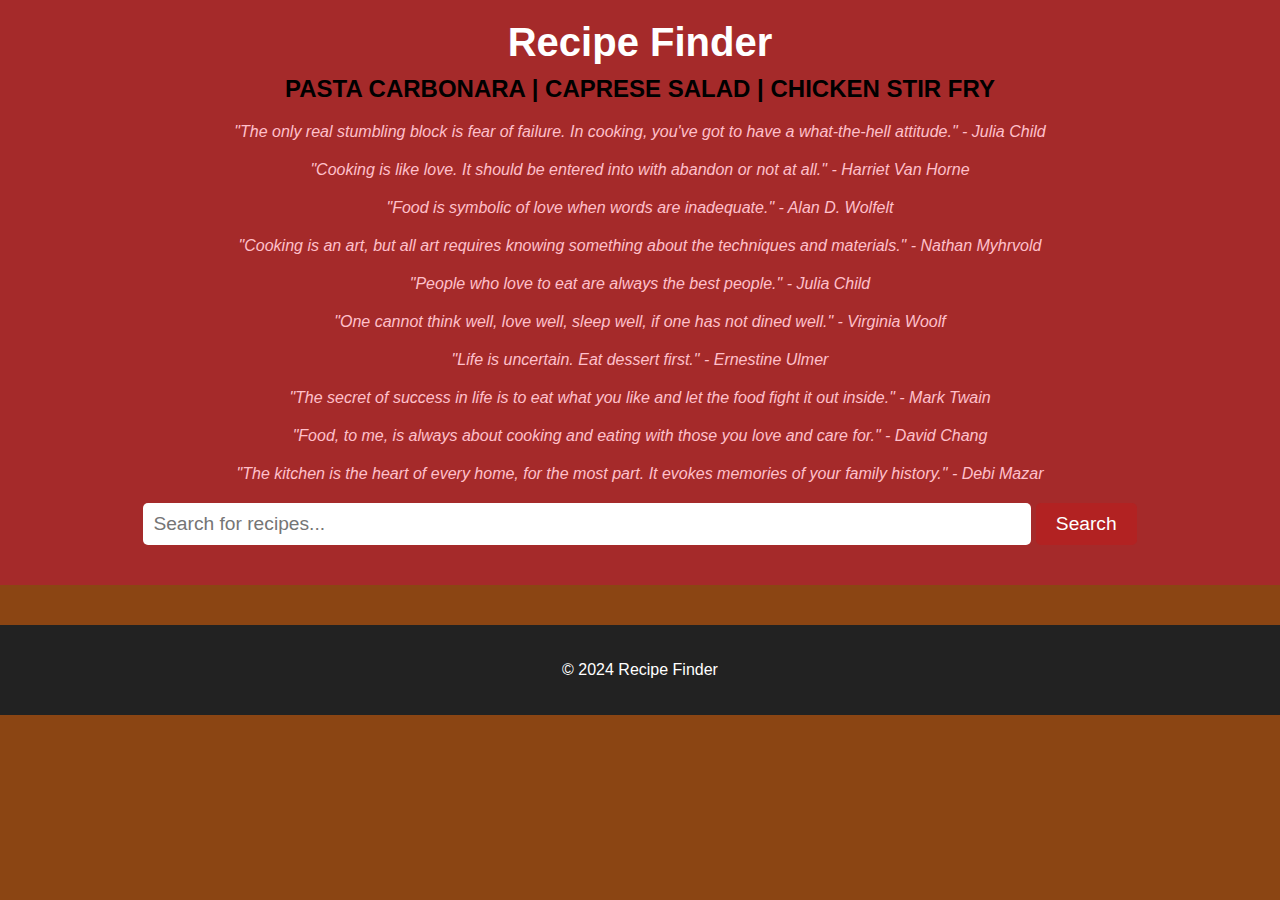
<file: index.html>
<!DOCTYPE html>
<html lang="en">
<head>
    <meta charset="UTF-8">
    <meta name="viewport" content="width=device-width, initial-scale=1.0">
    <title>Recipe Finder</title>
    <link rel="stylesheet" href="styles.css"> <!-- Link to external CSS -->
</head>
<body>
    <header>
        <h1>Recipe Finder</h1>
        <h2 class="subheading">Pasta Carbonara | Caprese Salad | Chicken Stir Fry</h2> <!-- Updated subheading -->
        <p class="quote">"The only real stumbling block is fear of failure. In cooking, you've got to have a what-the-hell attitude." - Julia Child</p>
        <p class="quote">"Cooking is like love. It should be entered into with abandon or not at all." - Harriet Van Horne</p>
        <p class="quote">"Food is symbolic of love when words are inadequate." - Alan D. Wolfelt</p>
        <p class="quote">"Cooking is an art, but all art requires knowing something about the techniques and materials." - Nathan Myhrvold</p>
        <p class="quote">"People who love to eat are always the best people." - Julia Child</p>
        <p class="quote">"One cannot think well, love well, sleep well, if one has not dined well." - Virginia Woolf</p>
        <p class="quote">"Life is uncertain. Eat dessert first." - Ernestine Ulmer</p>
        <p class="quote">"The secret of success in life is to eat what you like and let the food fight it out inside." - Mark Twain</p>
        <p class="quote">"Food, to me, is always about cooking and eating with those you love and care for." - David Chang</p>
        <p class="quote">"The kitchen is the heart of every home, for the most part. It evokes memories of your family history." - Debi Mazar</p>
        <!-- Search bar -->
        <input type="text" id="searchInput" placeholder="Search for recipes...">
        <button id="searchButton">Search</button>
    </header>
    <main id="recipeResults">
        <!-- Search results will be displayed here -->
    </main>
    <footer>
        <p>&copy; 2024 Recipe Finder</p>
    </footer>
    <script src="script.js"></script> <!-- Link to external JavaScript -->
</body>
</html>
</file>
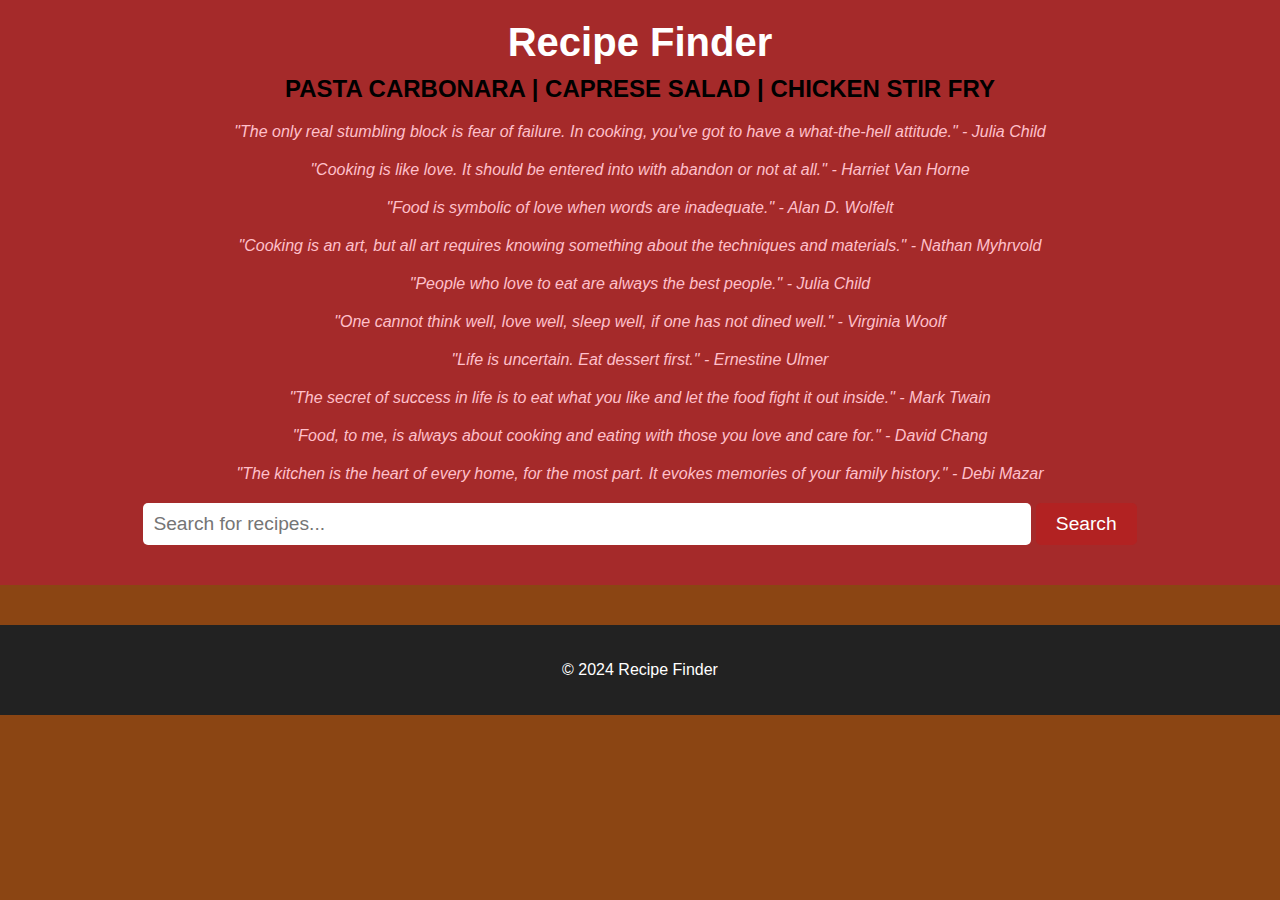
<file: recipe.html>
<!DOCTYPE html>
<html lang="en">
<head>
    <meta charset="UTF-8">
    <meta name="viewport" content="width=device-width, initial-scale=1.0">
    <title>Recipe Finder</title>
    <link rel="stylesheet" href="recipe.css"> <!-- Link to external CSS -->
</head>
<body>
    <header>
        <h1>Recipe Finder</h1>
        <h2 class="subheading">Pasta Carbonara | Caprese Salad | Chicken Stir Fry</h2> <!-- Updated subheading -->
        <p class="quote">"The only real stumbling block is fear of failure. In cooking, you've got to have a what-the-hell attitude." - Julia Child</p>
        <p class="quote">"Cooking is like love. It should be entered into with abandon or not at all." - Harriet Van Horne</p>
        <p class="quote">"Food is symbolic of love when words are inadequate." - Alan D. Wolfelt</p>
        <p class="quote">"Cooking is an art, but all art requires knowing something about the techniques and materials." - Nathan Myhrvold</p>
        <p class="quote">"People who love to eat are always the best people." - Julia Child</p>
        <p class="quote">"One cannot think well, love well, sleep well, if one has not dined well." - Virginia Woolf</p>
        <p class="quote">"Life is uncertain. Eat dessert first." - Ernestine Ulmer</p>
        <p class="quote">"The secret of success in life is to eat what you like and let the food fight it out inside." - Mark Twain</p>
        <p class="quote">"Food, to me, is always about cooking and eating with those you love and care for." - David Chang</p>
        <p class="quote">"The kitchen is the heart of every home, for the most part. It evokes memories of your family history." - Debi Mazar</p>
        <!-- Search bar -->
        <input type="text" id="searchInput" placeholder="Search for recipes...">
        <button id="searchButton">Search</button>
    </header>
    <main id="recipeResults">
        <!-- Search results will be displayed here -->
    </main>
    <footer>
        <p>&copy; 2024 Recipe Finder</p>
    </footer>
    <script src="recipe.js"></script> <!-- Link to external JavaScript -->
</body>
</html>
</file>
<file: styles.css>
body {
    font-family: Arial, sans-serif;
    margin: 0;
    padding: 0;
    background-color: #8B4513; /* Brown background color */
    color: #333; /* Default text color */
}

header {
    background-color: #A52A2A; /* Dark red header background color */
    color: white;
    padding: 20px;
    text-align: center;
}

h1 {
    margin: 0;
    font-size: 2.5rem;
}

h2.subheading {
    color: black; /* Changed text color to black */
    font-size: 1.5rem;
    margin-top: 10px;
    margin-bottom: 20px;
    text-transform: uppercase; /* Capitalize the text */
}

p.quote {
    font-style: italic;
    margin-bottom: 20px;
    color: pink; /* Pink text color */
}

input[type="text"] {
    padding: 10px;
    width: 70%;
    border: none;
    border-radius: 5px;
    font-size: 1.2rem;
    margin-bottom: 20px;
    color: blue; /* Blue text color */
}

button {
    padding: 10px 20px;
    background-color: #B22222; /* Dark red button background color */
    color: white;
    border: none;
    border-radius: 5px;
    cursor: pointer;
    font-size: 1.2rem;
    transition: background-color 0.3s ease;
}

button:hover {
    background-color: #800000; /* Maroon hover background color */
}

main {
    padding: 20px;
    display: flex;
    flex-wrap: wrap;
    justify-content: space-around;
}

.recipe-card {
    background-color: white;
    border-radius: 10px;
    box-shadow: 0 2px 4px rgba(0, 0, 0, 0.1);
    margin: 20px;
    width: calc(33.33% - 40px);
    padding: 20px;
    transition: transform 0.3s ease;
}

.recipe-card:hover {
    transform: translateY(-5px);
    box-shadow: 0 4px 6px rgba(0, 0, 0, 0.1);
}

.recipe-card img {
    width: 100%;
    border-radius: 5px;
    margin-bottom: 10px;
}

.recipe-card h2 {
    font-size: 1.5rem;
    margin-bottom: 10px;
}

.recipe-card p {
    font-size: 1rem;
    margin-bottom: 20px;
    color: #777;
}

.recipe-card a {
    display: inline-block;
    background-color: #B22222; /* Dark red button background color */
    color: white;
    padding: 8px 16px;
    border-radius: 5px;
    text-decoration: none;
    transition: background-color 0.3s ease;
}

.recipe-card a:hover {
    background-color: #800000; /* Maroon hover background color */
}

footer {
    background-color: #222;
    color: white;
    text-align: center;
    padding: 20px 0;
}
</file>
<file: recipe.css>
body {
    font-family: Arial, sans-serif;
    margin: 0;
    padding: 0;
    background-color: #8B4513; /* Brown background color */
    color: #333; /* Default text color */
}

header {
    background-color: #A52A2A; /* Dark red header background color */
    color: white;
    padding: 20px;
    text-align: center;
}

h1 {
    margin: 0;
    font-size: 2.5rem;
}

h2.subheading {
    color: black; /* Changed text color to black */
    font-size: 1.5rem;
    margin-top: 10px;
    margin-bottom: 20px;
    text-transform: uppercase; /* Capitalize the text */
}

p.quote {
    font-style: italic;
    margin-bottom: 20px;
    color: pink; /* Pink text color */
}

input[type="text"] {
    padding: 10px;
    width: 70%;
    border: none;
    border-radius: 5px;
    font-size: 1.2rem;
    margin-bottom: 20px;
    color: blue; /* Blue text color */
}

button {
    padding: 10px 20px;
    background-color: #B22222; /* Dark red button background color */
    color: white;
    border: none;
    border-radius: 5px;
    cursor: pointer;
    font-size: 1.2rem;
    transition: background-color 0.3s ease;
}

button:hover {
    background-color: #800000; /* Maroon hover background color */
}

main {
    padding: 20px;
    display: flex;
    flex-wrap: wrap;
    justify-content: space-around;
}

.recipe-card {
    background-color: white;
    border-radius: 10px;
    box-shadow: 0 2px 4px rgba(0, 0, 0, 0.1);
    margin: 20px;
    width: calc(33.33% - 40px);
    padding: 20px;
    transition: transform 0.3s ease;
}

.recipe-card:hover {
    transform: translateY(-5px);
    box-shadow: 0 4px 6px rgba(0, 0, 0, 0.1);
}

.recipe-card img {
    width: 100%;
    border-radius: 5px;
    margin-bottom: 10px;
}

.recipe-card h2 {
    font-size: 1.5rem;
    margin-bottom: 10px;
}

.recipe-card p {
    font-size: 1rem;
    margin-bottom: 20px;
    color: #777;
}

.recipe-card a {
    display: inline-block;
    background-color: #B22222; /* Dark red button background color */
    color: white;
    padding: 8px 16px;
    border-radius: 5px;
    text-decoration: none;
    transition: background-color 0.3s ease;
}

.recipe-card a:hover {
    background-color: #800000; /* Maroon hover background color */
}

footer {
    background-color: #222;
    color: white;
    text-align: center;
    padding: 20px 0;
}
</file>
